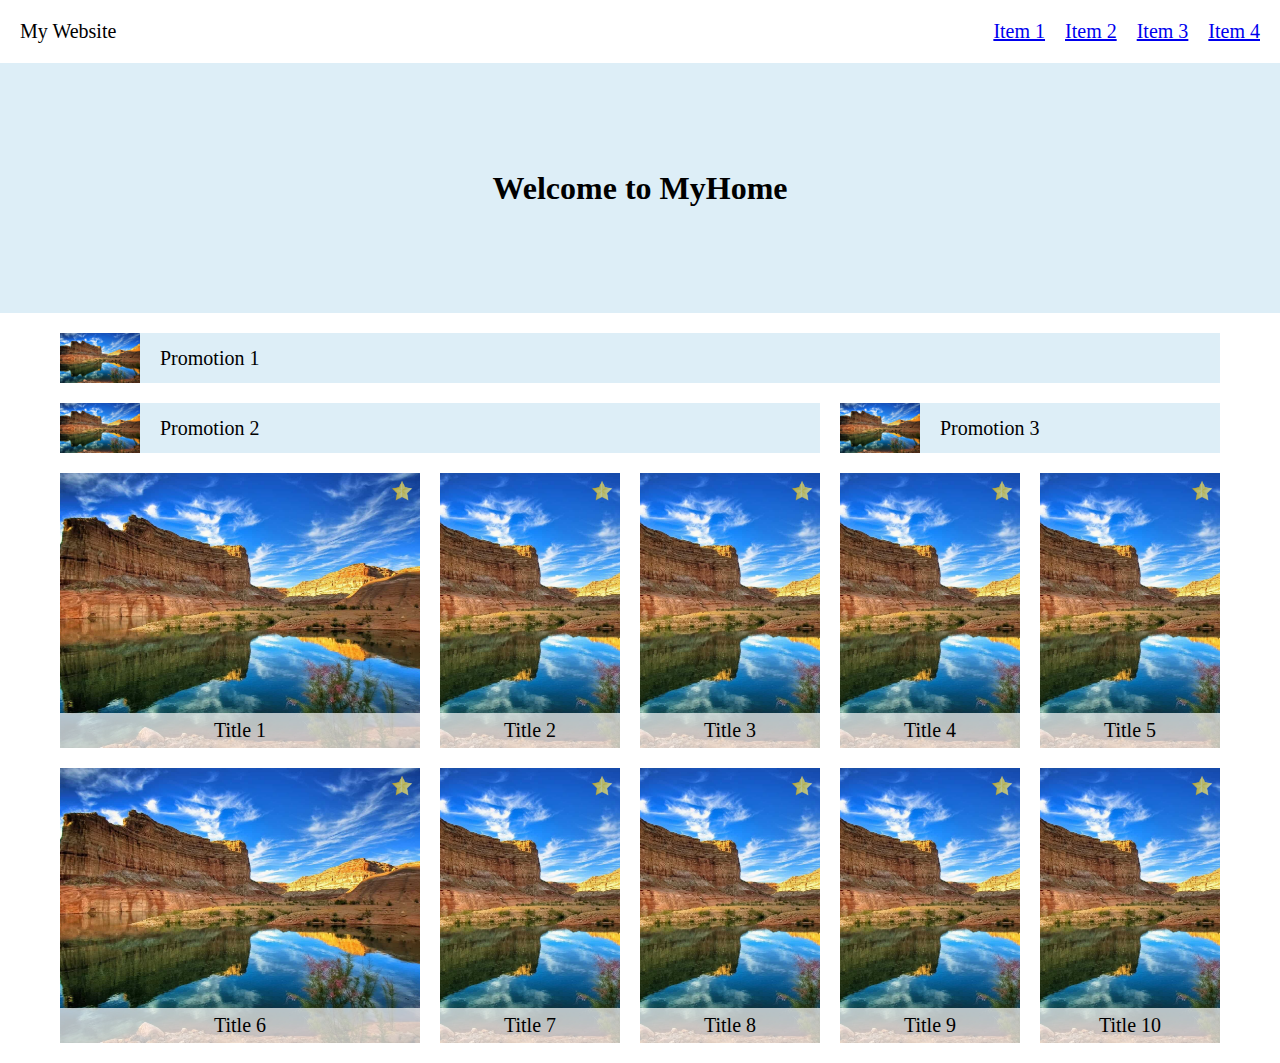
<file: week1/index.html>
<!DOCTYPE html>
<html>
    <head>
        <meta name="viewport" content="width=device-width, initial-scale=1.0" />
        <meta charset="utf-8" />
        <title>My Website</title>
        <link rel="stylesheet" type="text/css" href="My website.css"/>
    </head>
    <body>
        <div class="navbar">
            <div class="navbar_title">My Website</div>
            <nav id="menu" class="navbar_menu">
                <ul>
                    <li><a href="#">Item 1</a></li>
                    <li><a href="#">Item 2</a></li>
                    <li><a href="#">Item 3</a></li>
                    <li><a href="#">Item 4</a></li>
                </ul>
            </nav>
            <button class="hamburger" id="menuToggle" type="button">
                    <img src="hamburger.png" width="30" height="30" class="icon-hamburger"/>
                    <img src="close.png" width="30" height="30" class="icon-close" hidden/>
            </button>
        </div>   
        <div class="title">Welcome to MyHome</div>
        <div class="main_content">
             <div class="promotions">
                <div class="promotion1">
                    <img src="week1.jpg">
                    <span>Promotion 1</span>
                </div>
                <div class="promotion2">
                    <img src="week1.jpg">
                    <span>Promotion 2</span>
                </div>
                <div class="promotion3">
                    <img src="week1.jpg">
                    <span>Promotion 3</span>
                </div>
            </div>
            <ul class="content_blocks">
                <li class="card1">
                    <img class="card_img" src="week1.jpg">
                    <img class="card_star" src="star.png">
                    <span class="card_text">Title 1</span>
                </li>
                <li class="card2">
                    <img class="card_img" src="week1.jpg">
                    <img class="card_star" src="star.png">
                    <span class="card_text">Title 2</span>
                </li>
                <li class="card3">
                    <img class="card_img" src="week1.jpg">
                    <img class="card_star" src="star.png">
                    <span class="card_text">Title 3</span>
                </li>
                <li class="card4">
                    <img class="card_img" src="week1.jpg">
                    <img class="card_star" src="star.png">
                    <span class="card_text">Title 4</span>
                </li>
                <li class="card5">
                    <img class="card_img" src="week1.jpg">
                    <img class="card_star" src="star.png">
                    <span class="card_text">Title 5</span>
                </li>
                <li class="card6">
                    <img class="card_img" src="week1.jpg">
                    <img class="card_star" src="star.png">
                    <span class="card_text">Title 6</span>
                </li>
                <li class="card7">
                    <img class="card_img" src="week1.jpg">
                    <img class="card_star" src="star.png">
                    <span class="card_text">Title 7</span>
                </li>
                <li class="card8">
                    <img class="card_img" src="week1.jpg">
                    <img class="card_star" src="star.png">
                    <span class="card_text">Title 8</span>
                </li>
                <li class="card9">
                    <img class="card_img" src="week1.jpg">
                    <img class="card_star" src="star.png">
                    <span class="card_text">Title 9</span>
                </li>
                <li class="card10">
                    <img class="card_img" src="week1.jpg">
                    <img class="card_star" src="star.png">
                    <span class="card_text">Title 10</span>
                </li>
            </ul>
        <script >
            const btn = document.getElementById('menuToggle'); //抓取漢堡按鈕元素
            const panel = document.getElementById('menu'); //抓取右側選單元素
            const iconHamburger = btn.querySelector('.icon-hamburger');//從按鈕裡面抓取漢堡圖片
            const iconClose = btn.querySelector('.icon-close');//從按鈕裡面抓取關閉圖片
            btn.addEventListener('click', () => { //當使用者點擊按鈕後執行下列程式碼
            const isOpen = panel.classList.toggle('active');//切換選單樣式、並且記錄目前是開還是關
            btn.classList.toggle('active', isOpen); //讓css生效
            iconHamburger.hidden = isOpen; //針對狀態決定是否隱藏 hamburger.png
            iconClose.hidden = !isOpen; //針對狀態決定是否隱藏 close.png
            });
        </script>
    </body>
</html>
</file>
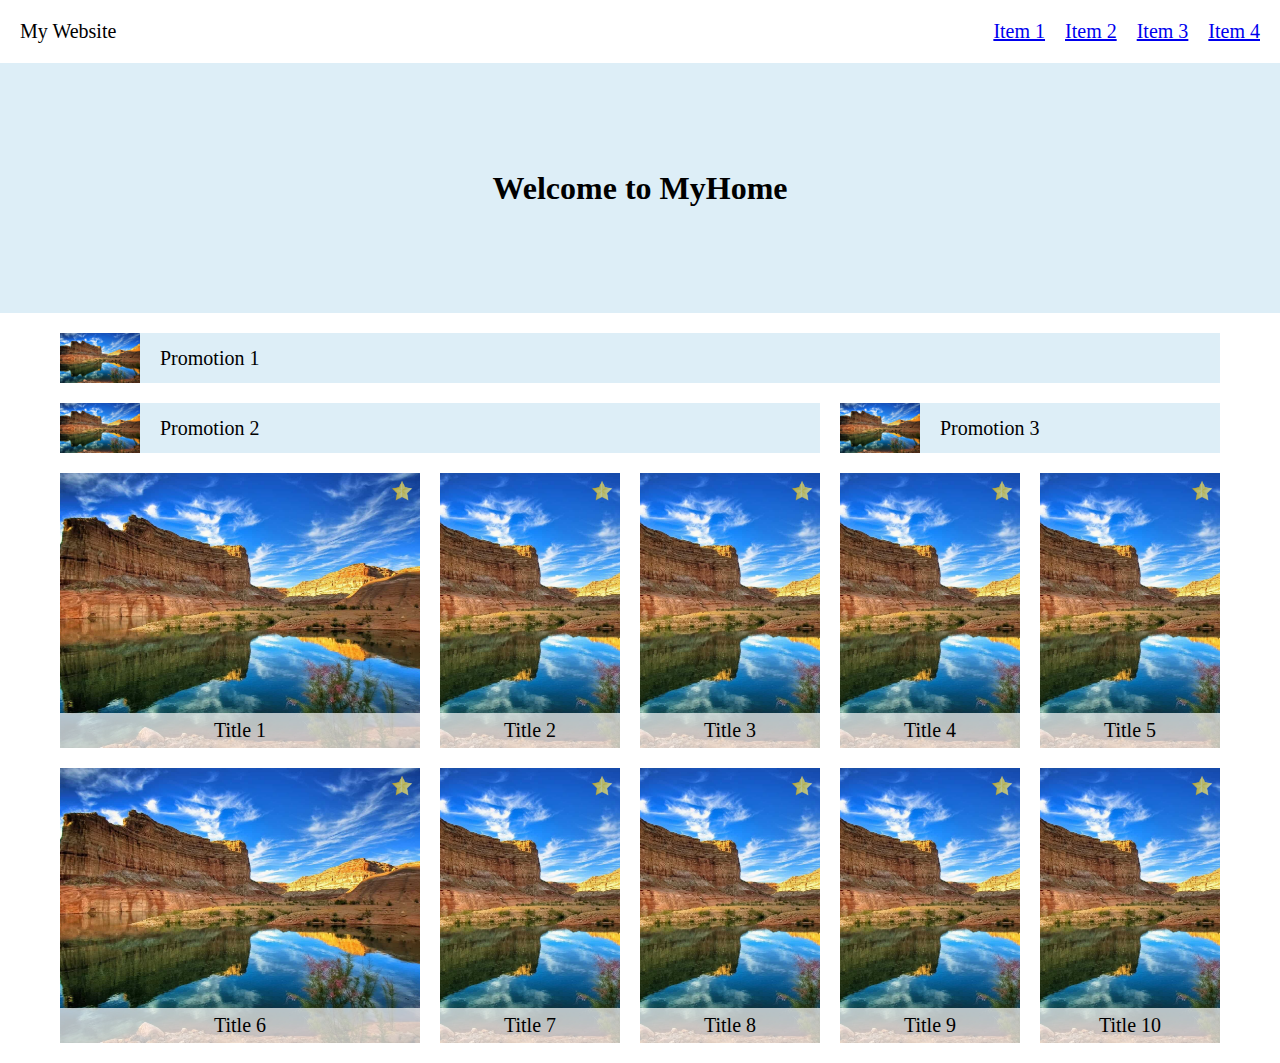
<file: week1/My website.html>
<!DOCTYPE html>
<html>
    <head>
        <meta name="viewport" content="width=device-width, initial-scale=1.0" />
        <meta charset="utf-8" />
        <title>My Website</title>
        <link rel="stylesheet" type="text/css" href="My website.css"/>
    </head>
    <body>
        <div class="navbar">
            <div class="navbar_title">My Website</div>
            <nav id="menu" class="navbar_menu">
                <ul>
                    <li><a href="#">Item 1</a></li>
                    <li><a href="#">Item 2</a></li>
                    <li><a href="#">Item 3</a></li>
                    <li><a href="#">Item 4</a></li>
                </ul>
            </nav>
            <button class="hamburger" id="menuToggle" type="button">
                    <img src="hamburger.png" width="30" height="30" class="icon-hamburger"/>
                    <img src="close.png" width="30" height="30" class="icon-close" hidden/>
            </button>
        </div>   
        <div class="title">Welcome to MyHome</div>
        <div class="main_content">
             <div class="promotions">
                <div class="promotion1">
                    <img src="week1.jpg">
                    <span>Promotion 1</span>
                </div>
                <div class="promotion2">
                    <img src="week1.jpg">
                    <span>Promotion 2</span>
                </div>
                <div class="promotion3">
                    <img src="week1.jpg">
                    <span>Promotion 3</span>
                </div>
            </div>
            <ul class="content_blocks">
                <li class="card1">
                    <img class="card_img" src="week1.jpg">
                    <img class="card_star" src="star.png">
                    <span class="card_text">Title 1</span>
                </li>
                <li class="card2">
                    <img class="card_img" src="week1.jpg">
                    <img class="card_star" src="star.png">
                    <span class="card_text">Title 2</span>
                </li>
                <li class="card3">
                    <img class="card_img" src="week1.jpg">
                    <img class="card_star" src="star.png">
                    <span class="card_text">Title 3</span>
                </li>
                <li class="card4">
                    <img class="card_img" src="week1.jpg">
                    <img class="card_star" src="star.png">
                    <span class="card_text">Title 4</span>
                </li>
                <li class="card5">
                    <img class="card_img" src="week1.jpg">
                    <img class="card_star" src="star.png">
                    <span class="card_text">Title 5</span>
                </li>
                <li class="card6">
                    <img class="card_img" src="week1.jpg">
                    <img class="card_star" src="star.png">
                    <span class="card_text">Title 6</span>
                </li>
                <li class="card7">
                    <img class="card_img" src="week1.jpg">
                    <img class="card_star" src="star.png">
                    <span class="card_text">Title 7</span>
                </li>
                <li class="card8">
                    <img class="card_img" src="week1.jpg">
                    <img class="card_star" src="star.png">
                    <span class="card_text">Title 8</span>
                </li>
                <li class="card9">
                    <img class="card_img" src="week1.jpg">
                    <img class="card_star" src="star.png">
                    <span class="card_text">Title 9</span>
                </li>
                <li class="card10">
                    <img class="card_img" src="week1.jpg">
                    <img class="card_star" src="star.png">
                    <span class="card_text">Title 10</span>
                </li>
            </ul>
        <script >
            const btn = document.getElementById('menuToggle'); //抓取漢堡按鈕元素
            const panel = document.getElementById('menu'); //抓取右側選單元素
            const iconHamburger = btn.querySelector('.icon-hamburger');//從按鈕裡面抓取漢堡圖片
            const iconClose = btn.querySelector('.icon-close');//從按鈕裡面抓取關閉圖片
            btn.addEventListener('click', () => { //當使用者點擊按鈕後執行下列程式碼
            const isOpen = panel.classList.toggle('active');//切換選單樣式、並且記錄目前是開還是關
            btn.classList.toggle('active', isOpen); //讓css生效
            iconHamburger.hidden = isOpen; //針對狀態決定是否隱藏 hamburger.png
            iconClose.hidden = !isOpen; //針對狀態決定是否隱藏 close.png
            });
        </script>
    </body>
</html>
</file>
<file: week1/My website.css>
body{
    background-color:rgb(255, 255, 255);
    margin: 0px;
    font-size:20px;
    }
.navbar{
    display:flex;
    align-items: center;
    justify-content: space-between;
    margin:0px;
    margin-left: 20px;
    margin-right: 20px;
}
.navbar_title{
    flex:none;
}
.navbar_menu ul{
    display:flex;
    justify-content:flex-end;
    gap:20px;
    padding:0;
    list-style: none;
}
.hamburger {
    display: none; /*一開始隱藏*/
    background: none; /*消除背景*/
    border: none; /*消除邊框*/
    cursor: pointer; /*讓滑鼠移上去之後變成點擊的圖標*/
    z-index: 2001; /*設定圖標在上層*/
}
.icon-hamburger {
    display: block;
}
.hamburger.active .icon-hamburger {
    display: none;
}
.hamburger.active .icon-close {
    display: block;
}
.title{
    display: flex;
    justify-content: center;
    align-items: center;
    background-color: #DDEEF7;
    font-weight: bold;
    height:250px;
    line-height: 1;
    font-size : 2rem;
    text-align: center 
}
.main_content{
    width:1200px;
    margin:20px auto;
}
.promotions img{
    width: 80px;
    height:50px;
    margin-right:20px;
}
.promotions{
    margin:20px;
    display:grid;
    grid-template-columns: 2fr 1fr;
    grid-template-areas:
    "p1 p1"
    "p2 p3";
    gap: 20px;    
}
.promotion1,
.promotion2,
.promotion3{
    display: flex;
    align-items: center;
    height: 50px;
    background-color: #DDEEF7;
}
.promotion1{ grid-area:p1;}
.promotion2{ grid-area:p2;}
.promotion3{ grid-area:p3;}
.content_blocks{
    margin:20px;
    display:grid;
    grid-template-columns: 2fr 1fr 1fr 1fr 1fr;
    grid-template-areas:
    "c1 c2 c3 c4 c5"
    "c6 c7 c8 c9 c10";
    gap: 20px;
}
.content_blocks{
    padding: 0;
    margin: 20;
    align-items: stretch;
    position: relative;
    overflow: hidden;
    height: 100%;
}
.card1,.card2,.card3,.card4,.card5,
.card6,.card7,.card8,.card9,.card10{
    position: relative;
    overflow: hidden;
}
.card1{grid-area:c1;}.card2{grid-area:c2;}
.card3{grid-area:c3;}.card4{grid-area:c4;}
.card5{grid-area:c5;}.card6{grid-area:c6;}
.card7{grid-area:c7;}.card8{grid-area:c8;}
.card9{grid-area:c9;}.card10{grid-area:c10;}
.card_img{
    width: 100%;
    height: 100%; 
    aspect-ratio: 4 / 3;
    object-fit: cover;
}
.card_text{
    position: absolute;
    left: 0; right: 0; bottom: 0;
    text-align: center;
    padding: 6px;
    background: rgba(255,255,255,0.7);
}
.card_star{
    position: absolute;
    top: 6px;
    right: 6px;
    width: 24px;
    height: 24px;
    opacity: 0.7;
}
@media (max-width:1200px){
    .main_content{
        width:90%;
        margin:0 auto;
    }
    .promotions{
        grid-template-columns: 1fr 1fr;
        grid-template-areas:
        "p1 p2"
        "p3 p3";
    }
    .content_blocks{
        grid-template-columns: repeat(4, 1fr);
        grid-template-areas:
        "c1 c2 c3 c4"
        "c5 c6 c7 c8"
        "c9 c9 c10 c10";
    }
}
@media (max-width: 600px){

    .main_content{
        width:90%;
        margin:0 auto;
    }
    .promotions{
        grid-template-columns: 1fr;
        grid-template-areas:
        "p1""p2""p3";
    }
    .content_blocks{
        grid-template-columns: 1fr;
        grid-template-areas:
        "c1" "c2" "c3" "c4" "c5" 
        "c6" "c7" "c8" "c9" "c10"
    }
    .navbar_menu{
        position: fixed;
        top: 0;
        right: 0;
        width: 60%;
        height: 100%;
        background: white;
        box-shadow: -4px 0 10px rgba(0, 0, 0, 0.2);
        transform: translateX(100%); /*沿著x軸移動自己寬度100% 也就是把自己隱藏起來*/
        transition: transform 0.3s ease;/*選單動畫花費0.3秒*/
        padding: 20px;
        z-index: 1000;
        text-align: center;
    }
    .navbar_menu ul{
        flex-direction: column;/*從橫的改成直的*/
        align-items: center;
        margin:20px;
    }
    .navbar_menu.active {
        transform: translateX(0);
    }
    .hamburger {
        display: block;
    }
}
</file>
